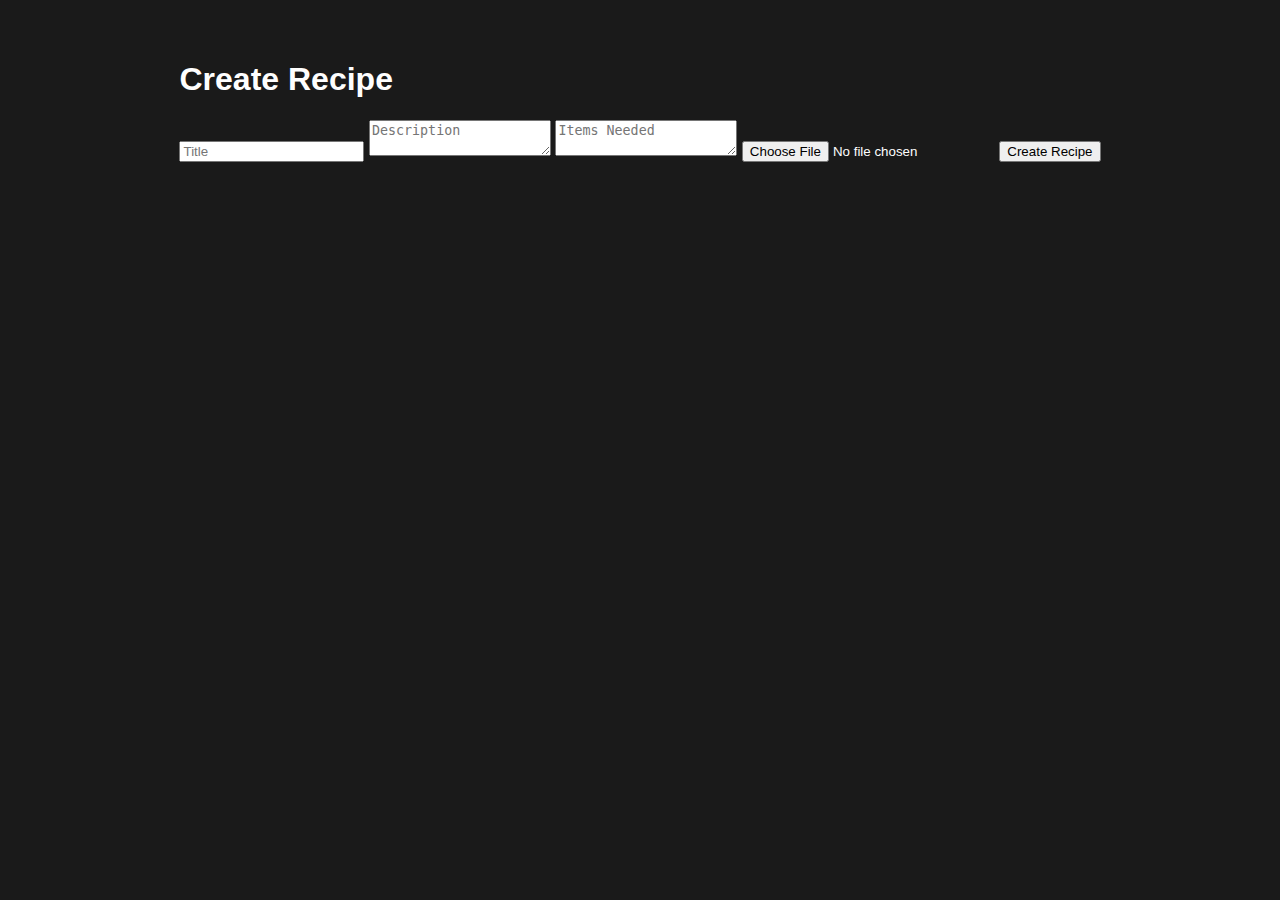
<file: create.html>
<!DOCTYPE html>
<html lang="en">
<head>
    <meta charset="UTF-8">
    <title>Create Recipe</title>
    <link rel="stylesheet" href="style.css">
</head>
<body>
    <div class="app-container">
        <h1>Create Recipe</h1>
        <form id="recipe-form">
            <input type="text" id="recipe-title" placeholder="Title">
            <textarea id="recipe-description" placeholder="Description"></textarea>
            <textarea id="recipe-items" placeholder="Items Needed"></textarea>
            <input type="file" id="recipe-image">
            <button type="submit">Create Recipe</button>
        </form>
    </div>
    <script src="create-script.js"></script>
</body>
</html>
</file>
<file: style.css>
body {
    font-family: Arial, sans-serif;
    color: #fefefe;
    margin: 0;
    padding: 20px;
    background-color: #1a1a1a;
    display: flex;
    justify-content: center;
}

.Welcome{
    display: flex;
    justify-content: center;
}
.app-container {
    max-width: 1200px;
    margin: auto;
    padding: 20px;
}

#recipe-list {
    display: flex;
    flex-wrap: wrap;
    gap: 20px;
    justify-content: center;
    
}

.card {
    width: 300px;
    cursor: pointer;
    border-radius: 8px;
    overflow: hidden;
    box-shadow: 0 2px 4px rgba(0, 0, 0, 0.1);
    transition: transform 0.2s;
    background-color: #fefefe;
    color: black;
}

.card:hover {
    transform: scale(1.05);
}

.card img {
    width: 100%;
    height: 200px;
    object-fit: cover;
}

.card h3 {
    margin: 10px;
    white-space: nowrap;
    overflow: hidden;
    text-overflow: ellipsis;
}
.modal {
    display: none; /* Hidden by default */
    position: fixed; /* Stay in place */
    z-index: 1; /* Sit on top */
    left: 0;
    top: 0;
    width: 100%; /* Full width */
    height: 100%; /* Full height */
    overflow: auto; /* Enable scroll if needed */
    background-color: rgb(0,0,0); /* Fallback color */
    background-color: rgba(0,0,0,0.4); /* Black w/ opacity */
}

.modal-content {
    background-color: #1c1c1c;
    margin: 15% auto; /* 15% from the top and centered */
    padding: 20px;
    border: 0px solid #888;
    border-radius: 5px;
    width: 80%; /* Could be more or less, depending on screen size */
}

.close {
    color: #aaa;
    float: right;
    font-size: 28px;
    font-weight: bold;
}

.close:hover,
.close:focus {
    color: black;
    text-decoration: none;
    cursor: pointer;
}
.create{
    border: 2px;
    border-color: white;
    cursor: pointer;
    padding-top: 5px;
    padding-bottom: 5px;
    margin: 20px;
    background-color: gray;
    border-radius: 5px;
    transition: transform 0.2s;
}
.create:hover {
    transform: scale(1.05);
}
#input{
    padding: 10px;
    
}
</file>
